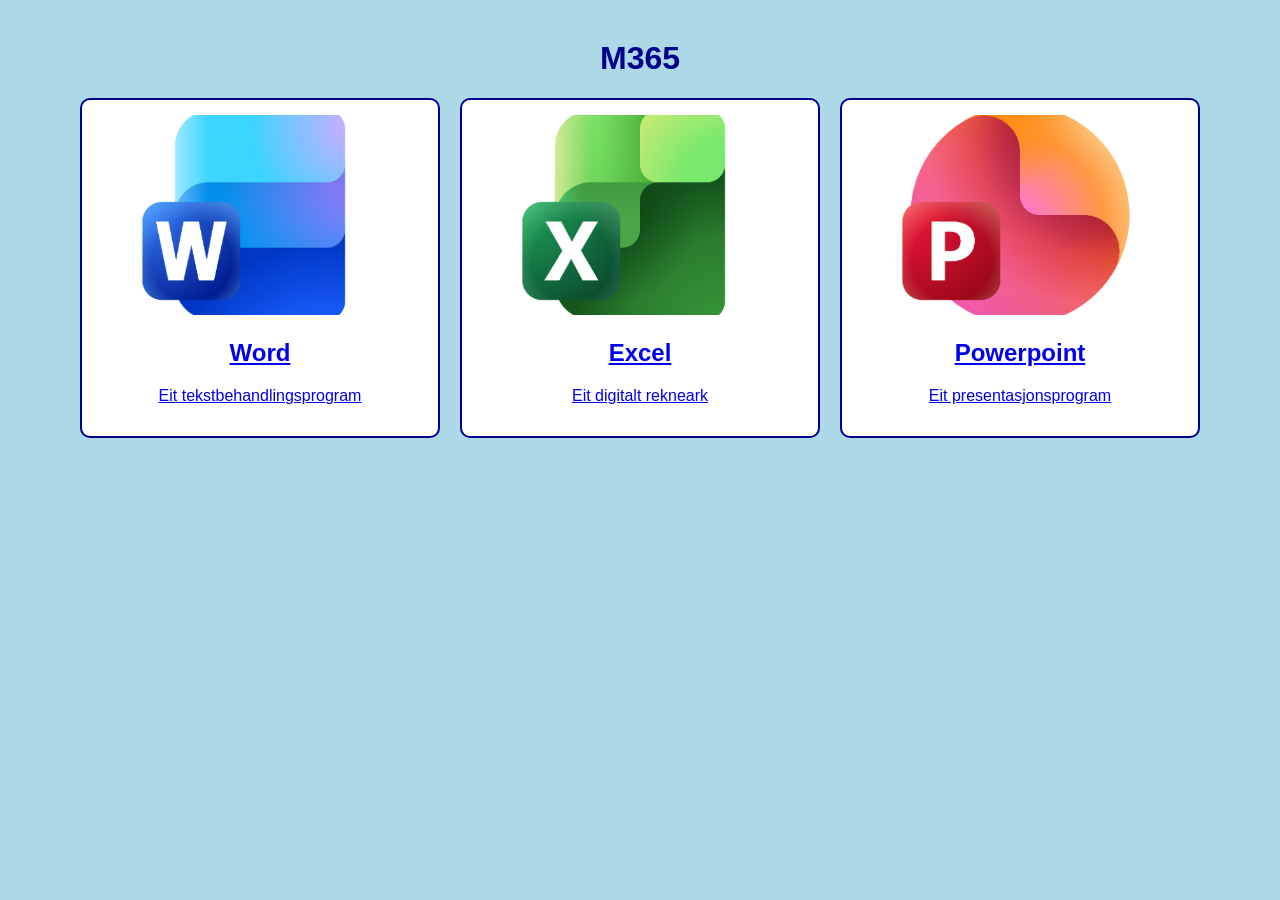
<file: index.html>
<!DOCTYPE html>
<html lang="no">
<head>
    <meta charset="UTF-8">
    <title>M365</title>
    <link rel="stylesheet" href="style.css">
</head>
<body>

<div class="wrapper">

    <h1 class="h1-main">M365</h1>

    <div class="bilde-container">

        <a href="Undersider/word.html" class="app-kort">

            <img src="Bilder/word.png" alt="Word">
            <h2>Word</h2>
            <p>Eit tekstbehandlingsprogram</p>

        </a>

        <a href="Undersider/excel.html" class="app-kort">

            <img src="Bilder/excel.png" alt="Excel">
            <h2>Excel</h2>
            <p>Eit digitalt rekneark</p>

        </a>

        <a href="Undersider/powerpoint.html" class="app-kort">

            <img src="Bilder/powerpoint.png" alt="Powerpoint">
            <h2>Powerpoint</h2>
            <p>Eit presentasjonsprogram</p>

        </a>

    </div>

</div>
</body>
</html>
</file>
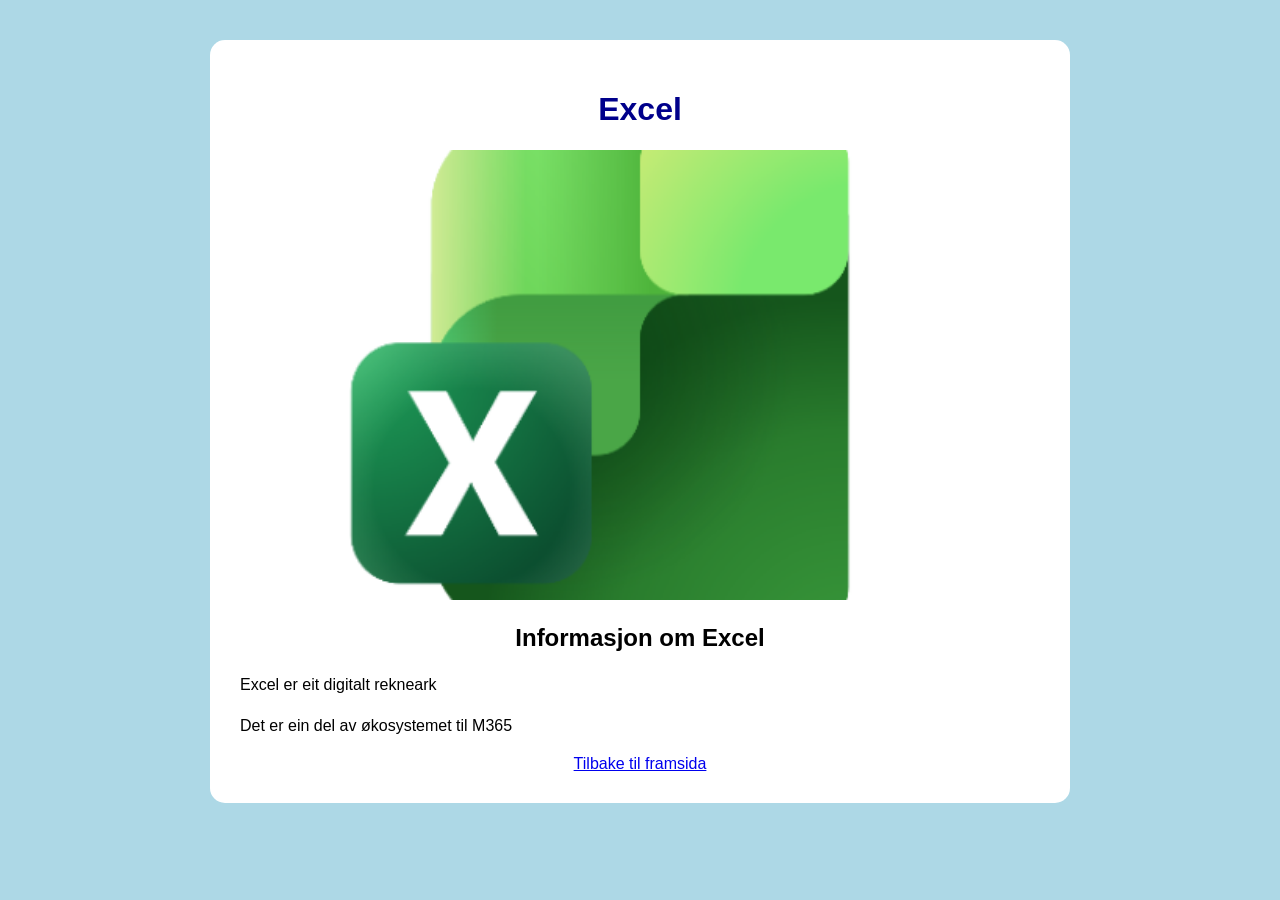
<file: Undersider/excel.html>
<!DOCTYPE html>
<html lang="no">
<head>
    <meta charset="UTF-8">
    <title>Excel</title>
    <link rel="stylesheet" href="../style.css">
</head>

<body>

<div class="app-side">

    <h1>Excel</h1>
    <img src="../Bilder/excel.png" alt="Excel">
    <h2>Informasjon om Excel</h2>
    <p>Excel er eit digitalt rekneark</p>
    <p>Det er ein del av økosystemet til M365</p>
    <a href="../index.html">Tilbake til framsida</a>

</div>

</body>
</html>
</file>
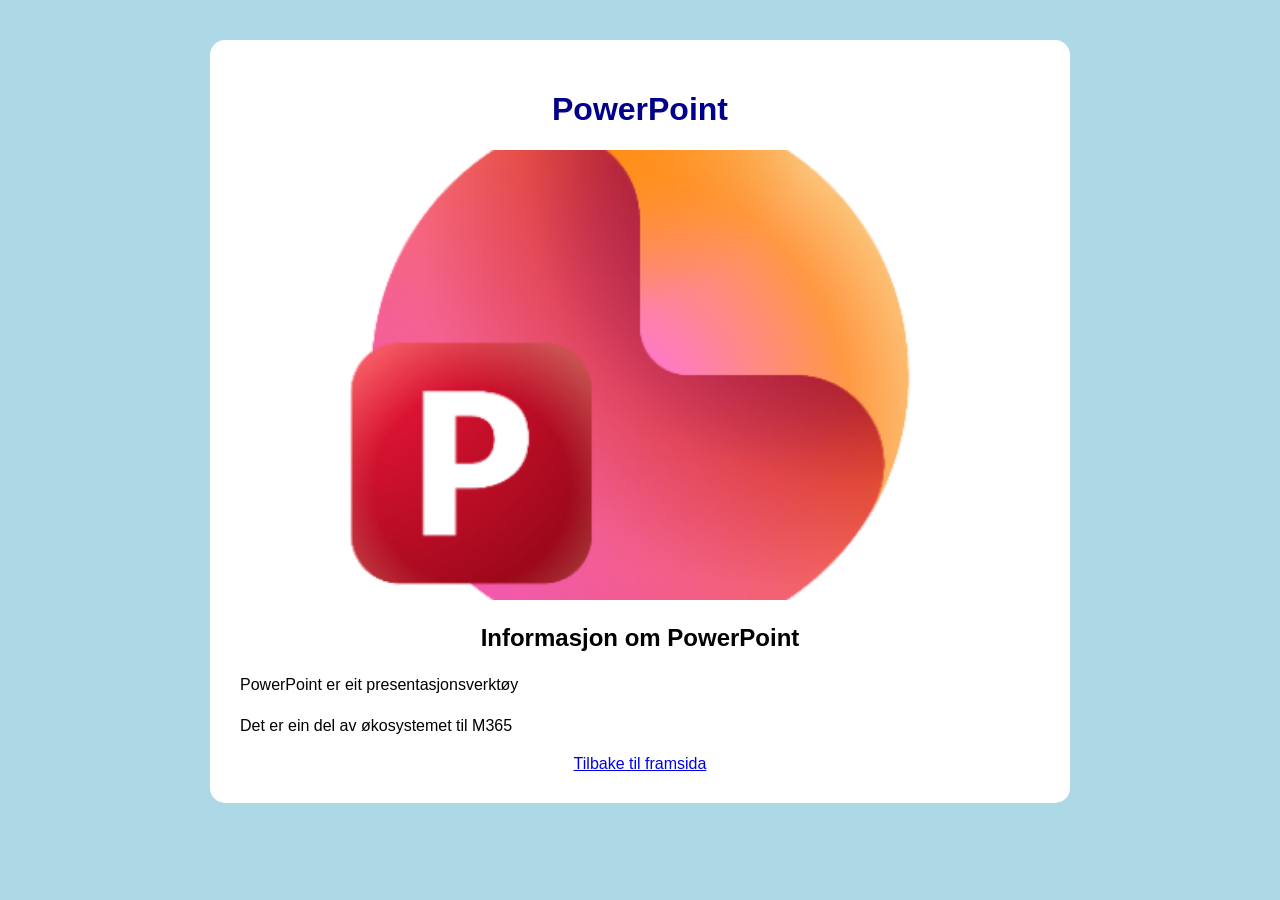
<file: Undersider/powerpoint.html>
<!DOCTYPE html>
<html lang="no">
<head>
    <meta charset="UTF-8">
    <title>PowerPoint</title>
    <link rel="stylesheet" href="../style.css">
</head>

<body>

<div class="app-side">

    <h1>PowerPoint</h1>
    <img src="../Bilder/powerpoint.png" alt="Powerpoint">
    <h2>Informasjon om PowerPoint</h2>
    <p>PowerPoint er eit presentasjonsverktøy</p>
    <p>Det er ein del av økosystemet til M365</p>
    <a href="../index.html">Tilbake til framsida</a>

</div>

</body>
</html>
</file>
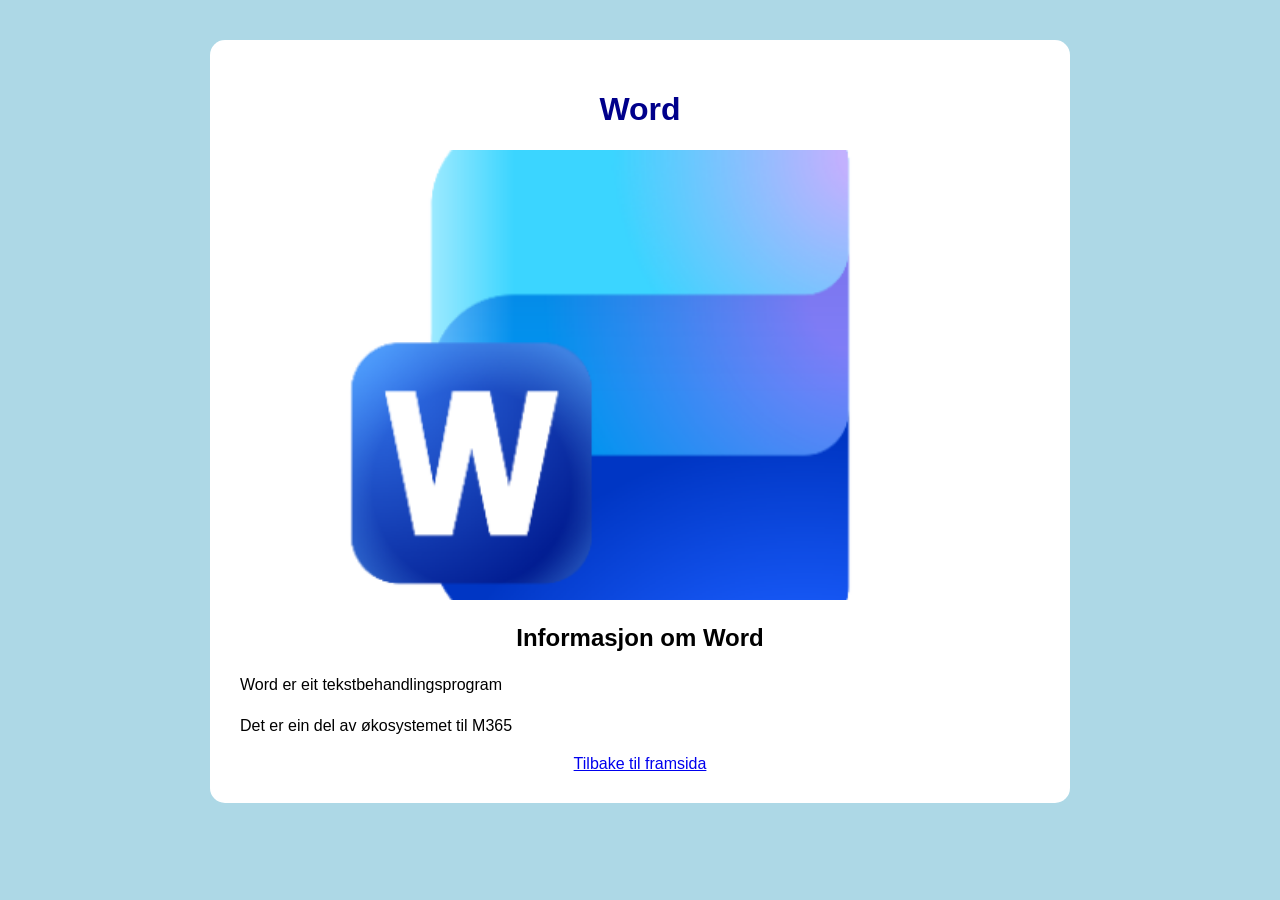
<file: Undersider/word.html>
<!DOCTYPE html>
<html lang="no">
<head>
    <meta charset="UTF-8">
    <title>Word</title>
    <link rel="stylesheet" href="../style.css">
</head>

<body>

<div class="app-side">

    <h1>Word</h1>
    <img src="../Bilder/word.png" alt="Word">
    <h2>Informasjon om Word</h2>
    <p>Word er eit tekstbehandlingsprogram</p>
    <p>Det er ein del av økosystemet til M365</p>
    <a href="../index.html">Tilbake til framsida</a>

</div>

</body>
</html>
</file>
<file: style.css>
body {
    background-color: lightblue;
    font-family: Arial, Helvetica, sans-serif;
    margin: 40px;
}

h1 {
    color: darkblue;
    text-align: center;
}

.bilde-container {
    display: Flex;
    flex-direction: row;
    justify-content: center;
    gap: 20px;
}

.app-kort {
    width: 30%;
    background-color: white;
    border: 2px solid darkblue;
    border-radius: 10px;
    padding: 15px;
    text-align: center;
    box-sizing: border-box;
}

.app-kort img {
    width: 100%;
    height: 200px;
    object-fit: cover;
    border-radius: 5px;
}

.app-side {
    max-width: 800px;
    margin: 40px auto;
    background-color: white;
    padding: 30px;
    border-radius: 15px;
    text-align: center;
}

.app-side img {
    width: 100%;
    max-height: 450px;
    object-fit: cover;
    border-radius: 10px;
}

.app-side p {
    text-align: left;
    line-height: 1.6;
}
</file>
